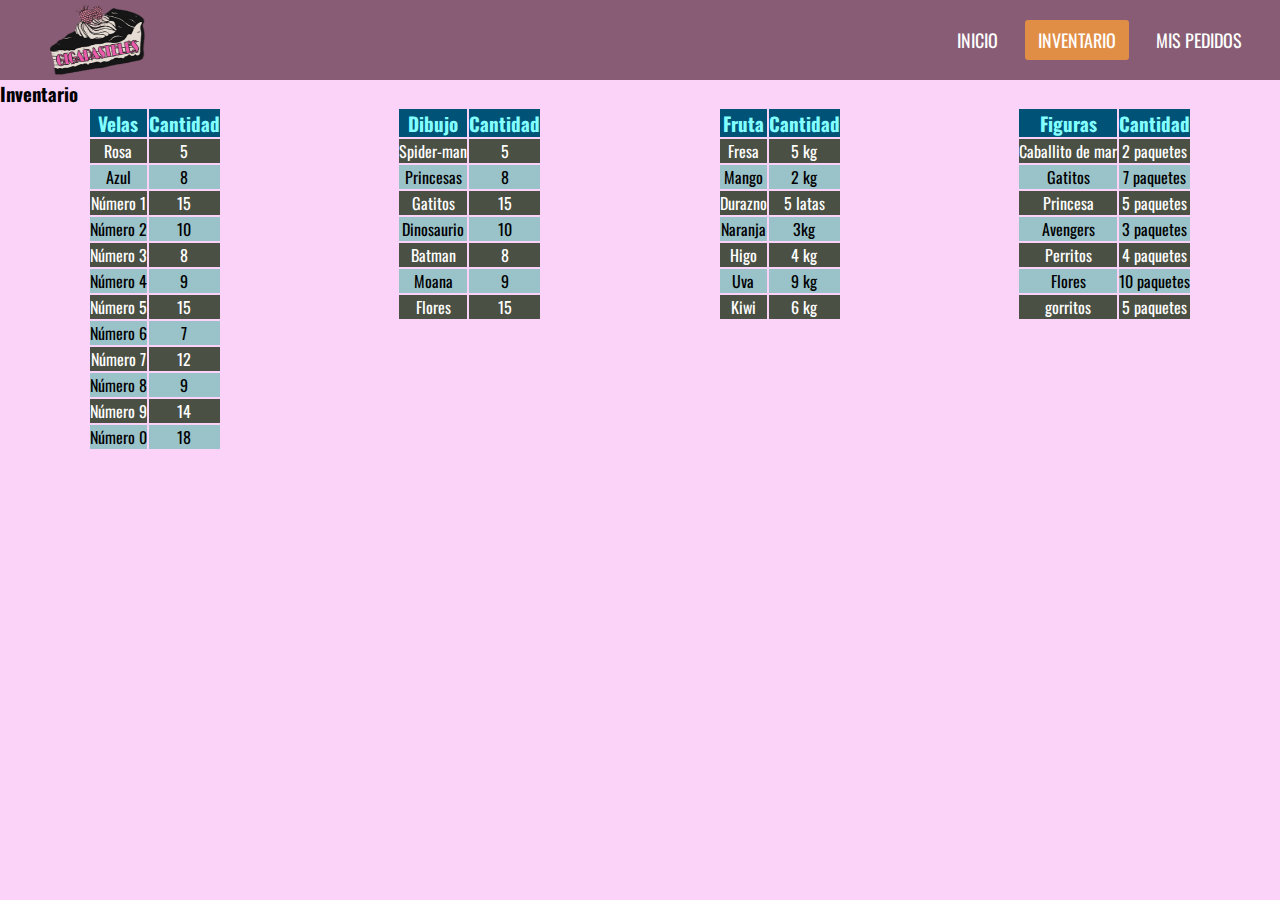
<file: HTML_Practices/inventario.html>
<!DOCTYPE html>
<html lang="en">

<head>
    <meta charset="UTF-8">
    <meta http-equiv="X-UA-Compatible" content="IE=edge">
    <meta name="viewport" content="width=device-width, initial-scale=1.0">
    <title>GigaPasteles</title>
    <link rel="stylesheet" href="assets/css/styles.css">
    <link rel="stylesheet" href="https://cdnjs.cloudflare.com/ajax/libs/font-awesome/6.0.0/css/all.min.css"
        integrity="sha512-9usAa10IRO0HhonpyAIVpjrylPvoDwiPUiKdWk5t3PyolY1cOd4DSE0Ga+ri4AuTroPR5aQvXU9xC6qOPnzFeg=="
        crossorigin="anonymous" referrerpolicy="no-referrer" />
</head>

<body>
    <nav>
        <input type="checkbox" id="check">
        <label for="check" class="checkbtn">
            <i class="fa-solid fa-bars"></i>
        </label>
        <a href="index.html" class="enlace"><img src="assets/imgs/logo.png" alt="Logo de Gigapasteles" class="logo"></a>
        <ul>
            <li><a href="index.html">Inicio</a></li>
            <li><a class="active" href="inventario.html">Inventario</a></li>
            <li><a href="pedidos.html">Mis Pedidos</a></li>
        </ul>
    </nav>
    <section>
        <h3>Inventario</h3>
        <div class="inventario">
            <div class="tablas-i">
                <table>
                    <tr>
                        <th>Velas</th>
                        <th>Cantidad</th>
                    </tr>
                    <tr class="fila1">
                        <td>Rosa</td>
                        <td>5</td>
                    </tr>
                    <tr class="fila2">
                        <td>Azul</td>
                        <td>8</td>
                    </tr>
                    <tr class="fila1">
                        <td>N&uacute;mero 1</td>
                        <td>15</td>
                    </tr>
                    <tr class="fila2">
                        <td>N&uacute;mero 2</td>
                        <td>10</td>
                    </tr>
                    <tr class="fila1">
                        <td>N&uacute;mero 3</td>
                        <td>8</td>
                    </tr>
                    <tr class="fila2">
                        <td>N&uacute;mero 4</td>
                        <td>9</td>
                    </tr>
                    <tr class="fila1">
                        <td>N&uacute;mero 5</td>
                        <td>15</td>
                    </tr>
                    <tr class="fila2">
                        <td>N&uacute;mero 6</td>
                        <td>7</td>
                    </tr>
                    <tr class="fila1">
                        <td>N&uacute;mero 7</td>
                        <td>12</td>
                    </tr>
                    <tr class="fila2">
                        <td>N&uacute;mero 8</td>
                        <td>9</td>
                    </tr>
                    <tr class="fila1">
                        <td>N&uacute;mero 9</td>
                        <td>14</td>
                    </tr>
                    <tr class="fila2">
                        <td>N&uacute;mero 0</td>
                        <td>18</td>
                    </tr>
                </table>
            </div>
            <div class="tablas-i">
                <table>
                    <tr>
                        <th>Dibujo</th>
                        <th>Cantidad</th>
                    </tr>
                    <tr class="fila1">
                        <td>Spider-man</td>
                        <td>5</td>
                    </tr>
                    <tr class="fila2">
                        <td>Princesas</td>
                        <td>8</td>
                    </tr>
                    <tr class="fila1">
                        <td>Gatitos</td>
                        <td>15</td>
                    </tr>
                    <tr class="fila2">
                        <td>Dinosaurio</td>
                        <td>10</td>
                    </tr>
                    <tr class="fila1">
                        <td>Batman</td>
                        <td>8</td>
                    </tr>
                    <tr class="fila2">
                        <td>Moana</td>
                        <td>9</td>
                    </tr>
                    <tr class="fila1">
                        <td>Flores</td>
                        <td>15</td>
                    </tr>
                </table>
            </div>
            <div class="tablas-i">
                <table>
                    <tr>
                        <th>Fruta</th>
                        <th>Cantidad</th>
                    </tr>
                    <tr class="fila1">
                        <td>Fresa</td>
                        <td>5 kg</td>
                    </tr>
                    <tr class="fila2">
                        <td>Mango</td>
                        <td>2 kg</td>
                    </tr>
                    <tr class="fila1">
                        <td>Durazno</td>
                        <td>5 latas</td>
                    </tr>
                    <tr class="fila2">
                        <td>Naranja</td>
                        <td>3kg</td>
                    </tr>
                    <tr class="fila1">
                        <td>Higo</td>
                        <td>4 kg</td>
                    </tr>
                    <tr class="fila2">
                        <td>Uva</td>
                        <td>9 kg</td>
                    </tr>
                    <tr class="fila1">
                        <td>Kiwi</td>
                        <td>6 kg</td>
                    </tr>
                </table>
            </div>
            <div class="tablas-i">
                <table>
                    <tr>
                        <th>Figuras</th>
                        <th>Cantidad</th>
                    </tr>
                    <tr class="fila1">
                        <td>Caballito de mar</td>
                        <td>2 paquetes</td>
                    </tr>
                    <tr class="fila2">
                        <td>Gatitos</td>
                        <td>7 paquetes</td>
                    </tr>
                    <tr class="fila1">
                        <td>Princesa</td>
                        <td>5 paquetes</td>
                    </tr>
                    <tr class="fila2">
                        <td>Avengers</td>
                        <td>3 paquetes</td>
                    </tr>
                    <tr class="fila1">
                        <td>Perritos</td>
                        <td>4 paquetes</td>
                    </tr>
                    <tr class="fila2">
                        <td>Flores</td>
                        <td>10 paquetes</td>
                    </tr>
                    <tr class="fila1">
                        <td>gorritos</td>
                        <td>5 paquetes</td>
                    </tr>
                </table>
            </div>
        </div>
    </section>
</body>

</html>
</file>
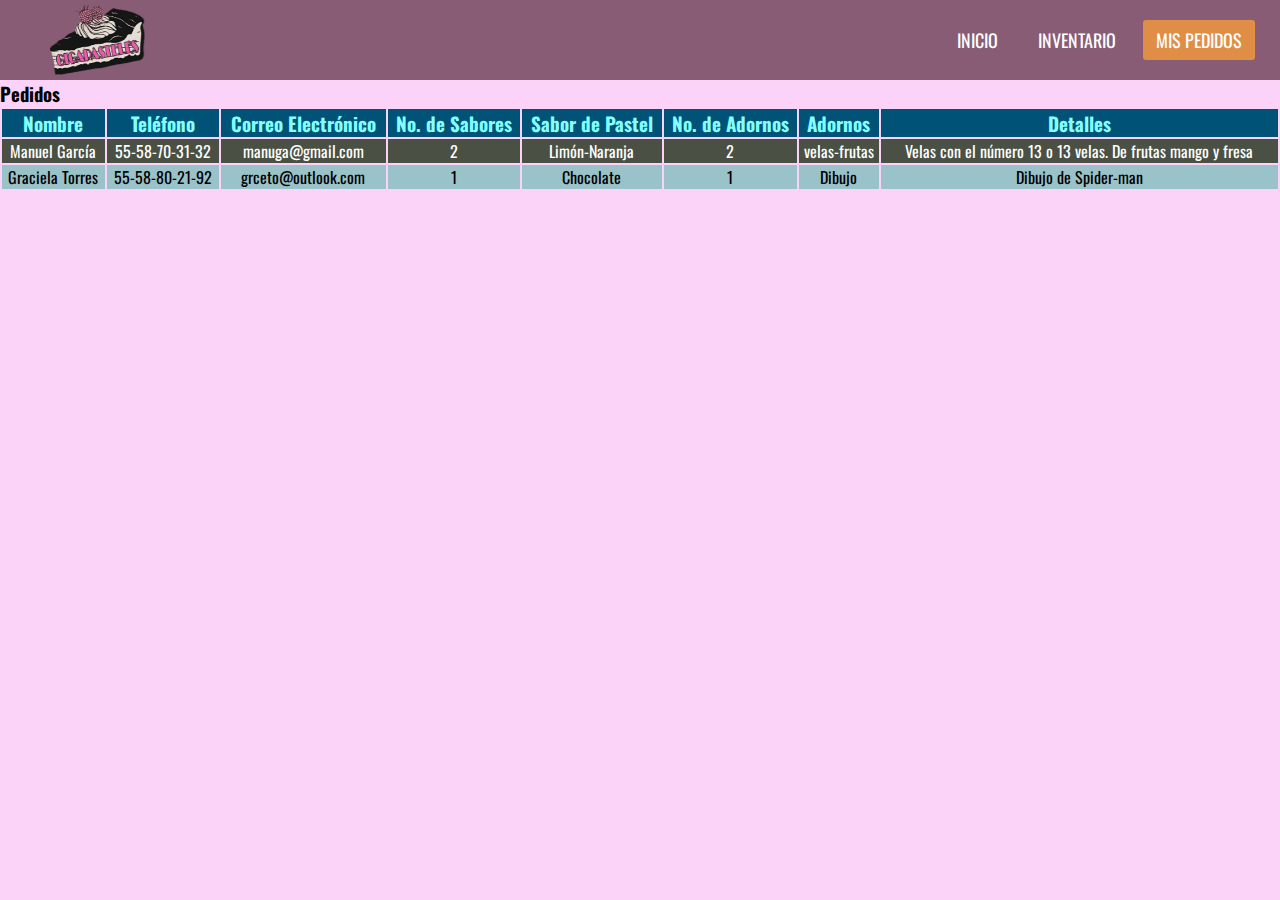
<file: HTML_Practices/pedidos.html>
<!DOCTYPE html>
<html lang="en">

<head>
    <meta charset="UTF-8">
    <meta http-equiv="X-UA-Compatible" content="IE=edge">
    <meta name="viewport" content="width=device-width, initial-scale=1.0">
    <title>GigaPasteles</title>
    <link rel="stylesheet" href="assets/css/styles.css">
    <link rel="stylesheet" href="https://cdnjs.cloudflare.com/ajax/libs/font-awesome/6.0.0/css/all.min.css"
        integrity="sha512-9usAa10IRO0HhonpyAIVpjrylPvoDwiPUiKdWk5t3PyolY1cOd4DSE0Ga+ri4AuTroPR5aQvXU9xC6qOPnzFeg=="
        crossorigin="anonymous" referrerpolicy="no-referrer" />
</head>

<body>
    <nav>
        <input type="checkbox" id="check">
        <label for="check" class="checkbtn">
            <i class="fa-solid fa-bars"></i>
        </label>
        <a href="index.html" class="enlace"><img src="assets/imgs/logo.png" alt="Logo de Gigapasteles" class="logo"></a>
        <ul>
            <li><a href="index.html">Inicio</a></li>
            <li><a href="inventario.html">Inventario</a></li>
            <li><a class="active" href="pedidos.html">Mis Pedidos</a></li>
        </ul>
    </nav>
    <section class="mis-pedidos">
        <h3>Pedidos</h3>
        <table class="pedidos-tienda">
            <tr>
                <th>Nombre</th>
                <th>Tel&eacute;fono</th>
                <th>Correo Electr&oacute;nico</th>
                <th>No. de Sabores</th>
                <th>Sabor de Pastel</th>
                <th>No. de Adornos</th>
                <th>Adornos</th>
                <th>Detalles</th>
            </tr>
            <tr class="fila1">
                <td>Manuel García</td>
                <td>55-58-70-31-32</td>
                <td>manuga@gmail.com</td>
                <td>2</td>
                <td>Limón-Naranja</td>
                <td>2</td>
                <td>velas-frutas</td>
                <td>Velas con el número 13 o 13 velas. De frutas mango y fresa</td>
            </tr>
            <tr class="fila2">
                <td>Graciela Torres</td>
                <td>55-58-80-21-92</td>
                <td>grceto@outlook.com</td>
                <td>1</td>
                <td>Chocolate</td>
                <td>1</td>
                <td>Dibujo</td>
                <td>Dibujo de Spider-man</td>
            </tr>
        </table>
    </section>
</body>

</html>
</file>
<file: HTML_Practices/assets/css/styles.css>
@import url("https://fonts.googleapis.com/css2?family=Oswald&display=swap");
* {
  padding: 0;
  margin: 0;
  text-decoration: none;
  list-style: none;
  box-sizing: border-box;
}
body {
  background-color: #fbd3f9;
  font-family: "Oswald", sans-serif;
}

.enlace {
  position: absolute;
  padding: 20px 50px;
}
.logo {
  height: 70px;
  width: 95px;
  margin-top: -15px;
}
nav {
  background-color: #875c74;
  height: 80px;
  width: 100%;
}
nav ul {
  float: right;
  margin-right: 20px;
}
nav ul li {
  display: inline-block;
  line-height: 80px;
  margin: 0 5px;
}

nav ul li a {
  color: white;
  font-size: 18px;
  padding: 7px 13px;
  border-radius: 3px;
  text-transform: uppercase;
  font-family: "Oswald", sans-serif;
}

li .active {
  background-color: #e08e45;
}

li a:hover {
  /*background-color: #B4DC7F; */
  background: #d5b942;
  transition: 0.5s;
}

.checkbtn {
  font-size: 30px;
  color: white;
  float: right;
  line-height: 80px;
  margin-right: 40px;
  cursor: pointer;
  display: none;
}

#check {
  display: none;
}

@media (max-width: 952px) {
  .enlace {
    padding-left: 20px;
  }
  nav ul li a {
    font-size: 16px;
  }
}

@media (max-width: 858px) {
  .checkbtn {
    display: block;
  }
  ul {
    position: fixed;
    width: 100%;
    height: 100vh;
    background-color: #22333b;
    top: 80px;
    left: -100%;
    text-align: center;
    transition: all 0.5s;
  }

  nav ul li {
    display: block;
    margin: 50px 0;
    line-height: 30px;
  }

  nav ul li a {
    font-size: 20px;
  }

  li a:hover,
  li a.active {
    background: none;
    color: #f0803c;
  }

  #check:checked ~ ul {
    left: 0;
  }
}

/*PASTELES*/

.sabor {
  color: #02111b;
  text-shadow: 2px 2px 2px white;
  text-align: center;
  margin-bottom: 15px;
  font-size: 30px;
}

.cake-cards {
  height: 100vh;
  display: grid;
  place-items: center;
  background-color: #fbd3f9;
  justify-content: center;
  align-items: center;
  width: 100%;
  margin-bottom: 50vh;
}

.flavor-cakes {
  display: flex;
  margin-bottom: 15px;
  margin-left: auto;
  margin-right: auto;
}

.cards {
  width: 100%;
  display: flex;
  flex-direction: row;
  flex-wrap: wrap;
  align-items: center;
}

.cards .card {
  height: 440px;
  background: #e4a8e1;
  border-radius: 4px;
  box-shadow: 0px 20px 30px -10px rgba(0, 0, 0, 0.1);
  max-width: 300px;
  min-width: 260px;
  overflow: hidden;
  display: flex;
  justify-content: space-between;
  align-items: center;
  flex-direction: column;
  position: relative;
  transition: all 0.4s ease;
  margin: 0 10px;
}

.cards .card:before {
  height: 190px;
  width: calc(100% + 100px);
  content: "";
  position: absolute;
  border-radius: 4px 4px 100% 100%;
  transition: all 0.4s ease-out;
  top: 0;
}

.cajeta:before {
  background-image: linear-gradient(to top, #694207 0%, #bf6b36 100%);
}

.chocolate:before {
  background-image: linear-gradient(to top, #2c1102 0%, #843104 100%);
}

.fresa:before {
  background-image: linear-gradient(to top, #eb144e 0%, #bb0505 100%);
}

.limon:before {
  background-image: linear-gradient(to top, #cfe446 0%, #689500 100%);
}

.naranja:before {
  background-image: linear-gradient(to top, #d57209 0%, #f7b51a 100%);
}

.vainilla:before {
  background-image: linear-gradient(to top, #d7ee6e 0%, #ebde53 100%);
}

.cards .card .close {
  width: 18px;
  height: 18px;
  position: absolute;
  z-index: 2;
  cursor: pointer;
  background-image: url("https://rafaelalvucas.github.io/assets/icons/misc/cross.svg");
  background-size: 80%;
  background-repeat: no-repeat;
  background-position: center;
  top: 0;
  right: 0;
  margin: 10px;
  padding: 5px;
  transition: all 0.2s ease;
}
.cards .card .close:hover {
  background-size: 100%;
  opacity: 0.8;
}
.cards .card .arrow {
  display: none;
}

.cards .card article {
  z-index: 1;
  display: flex;
  align-items: center;
  flex-direction: column;
  text-align: center;
}

.cards .card article h2 {
  color: white;
  margin: 0;
  padding: 40px 20px 10px 20px;
  font-weight: 500;
  font-size: 24px;
  letter-spacing: 0.5px;
}
.cards .card article .title {
  color: white;
  padding: 10px 20px;
  letter-spacing: 0.8px;
  transition: all 0.4s ease;
}
.cards .card article .desc {
  padding: 10px 30px;
  font-size: 14px;
  text-align: center;
  line-height: 24px;
  color: #666;
  height: 90px;
  transition: all 0.4s ease-out;
}

.cards .card article .pic {
  width: 120px;
  height: 120px;
  overflow: hidden;
  border-radius: 100%;
  margin: 20px 0;
  box-shadow: 0px 0px 0px 0px rgba(255, 255, 255, 0.3);
  transition: all 0.6s ease;
}

.cards .card article .pic img {
  width: 100%;
  -webkit-filter: grayscale(100%);
  filter: grayscale(100%);
}

.cards .card:hover {
  transform: translateY(-10px);
  box-shadow: 0px 5px 10px -5px rgba(0, 0, 0, 0.3);
}

.cards .card:hover:before {
  height: 100%;
  border-radius: 4px;
}

.cards .card:hover .desc {
  color: white;
}

.cards .card:hover .pic {
  box-shadow: 0px 0px 0px 8px rgba(255, 255, 255, 0.3);
}

.cards .card:hover .pic img {
  -webkit-filter: grayscale(0%);
  filter: grayscale(0%);
}

.cards .card.closed {
  min-width: 120px;
  max-width: 120px;
  display: flex;
  justify-content: center;
  align-items: center;
  transition: all 0.6s ease;
  cursor: pointer;
}

.cards .card.closed .title,
.cards .card.closed .desc,
.cards .card.closed .actions,
.cards .card.closed .close {
  display: none;
}

.cards .card.closed h2 {
  padding: 0;
  height: 100%;
  transform: rotate(-90deg);
  width: 440px;
  z-index: 2;
  transition: all 0.6s ease;
}
.cards .card.closed .pic {
  border-radius: 100%;
  height: 400px;
  width: 400px;
  position: absolute;
  top: -20px;
  margin: 0;
  box-shadow: 0;
  transition: all 0.6s ease;
}
.cards .card.closed .pic img {
  object-fit: cover;
  height: 100%;
  transform: translateY(20px);
}
.cards .card.closed .pic:before {
  content: "";
  position: absolute;
  width: 100%;
  height: 100%;
  background-color: black;
  opacity: 0.5;
  z-index: 1;
  transition: all 0.4s ease;
  transform: translateY(20px);
}
.cards .card.closed:before {
  height: 100%;
  border-radius: 4px;
}
.cards .card.closed .arrow {
  width: 18px;
  height: 18px;
  position: absolute;
  z-index: 2;
  cursor: pointer;
  bottom: 15px;
  padding: 5px;
  display: flex;
  justify-content: center;
  background-image: url("https://rafaelavlucas.github.io/assets/icons/misc/expand.svg");
  background-size: 80%;
  background-repeat: no-repeat;
  background-position: center;
  transition: all 0.2s ease;
}
.cards .card.closed:hover .arrow {
  background-size: 100%;
  opacity: 0.6;
}
/*PASTELES - ADORNOS*/
.ornament {
  color: #02111b;
  text-shadow: 2px 2px 2px white;
  text-align: center;
  margin-bottom: 15px;
  font-size: 30px;
}

.blue-candle:before {
  background-image: linear-gradient(to top, #43abf0 0%, #14517a 100%);
}

.red-candle:before {
  background-image: linear-gradient(to top, #f04343 0%, #ec0f0f 100%);
}

.number-candle:before {
  background-image: linear-gradient(to top, #02652a 0%, #47f18b 100%);
}

.draw:before {
  background-image: linear-gradient(to top, #fa7e61 0%, #e14623 100%);
}

.fruit:before {
  background-image: linear-gradient(to top, #e6b839 0%, #e14623 100%);
}

.fruit-list li {
  font-size: 12px;
  line-height: 19px;
  text-align: center;
  margin: auto;
}

.figure:before {
  background-image: linear-gradient(to top, #0b7189 0%, #0e1c36 100%);
}

/*CLIENTE PEDIDO*/
.form-pasteles {
  width: 400px;
  margin: 50px auto;
  text-align: center;
  position: relative;
}

.form-pasteles fieldset {
  background: #172a3a;
  border: 0 none;
  border-radius: 3px;
  box-shadow: 0 0 15px 1px rgba(0, 0, 0, 0.5);
  padding: 20px 30px;
  box-sizing: border-box;
  width: 80%;
  margin: 0 10%;
  /*stacking fieldsets above each other*/
  position: relative;
}
/*Hide all except first fieldset*/
.form-pasteles fieldset:not(:first-of-type) {
  display: none;
}

/*Inputs*/
.form-pasteles input[type="text"],
textarea,
input[type="button"],
input[type="number"],
input[type="email"] {
  padding: 15px;
  border: 1px solid #ccc;
  border-radius: 3px;
  margin-bottom: 10px;
  width: 100%;
  box-sizing: border-box;
  color: #30362f;
  font-size: 13px;
}

.form-pasteles input[type="checkbox"] {
  vertical-align: middle;
  position: relative;
  bottom: 1px;
  margin-right: 5px;
  margin-left: 100px;
}

.form-pasteles label {
  color: white;
  display: block;
  text-align: left;
}
/*buttons*/
.form-pasteles .action-button {
  width: 100px;
  background: #ff7f11;
  font-weight: bold;
  color: white;
  border: 0 none;
  border-radius: 1px;
  cursor: pointer;
  padding: 10px 5px;
  margin: 10px 5px;
  text-shadow: 0.1em 0.1em 0.2em black;
}

.form-pasteles .action-button:hover,
.form-pasteles .action-button:focus {
  box-shadow: 0 0 0 2px white, 0 0 0 3px #27ae60;
}

/*headings*/
.fs-title {
  font-size: 15px;
  text-transform: uppercase;
  color: #ffffff;
  margin-bottom: 10px;
}

.fs-subtitle {
  font-weight: normal;
  font-size: 14px;
  color: #ff7f11;
  margin-bottom: 20px;
}

#progressbar {
  margin-bottom: 30px;
  overflow: hidden;
  /*CSS counters to number the steps*/
  counter-reset: step;
}

#progressbar li {
  list-style-type: none;
  color: #172a3a;
  text-transform: uppercase;
  font-size: 9px;
  width: 25%;
  float: left;
  position: relative;
}

#progressbar li:before {
  content: counter(step);
  counter-increment: step;
  width: 20px;
  line-height: 20px;
  display: block;
  font-size: 10px;
  color: #333;
  background: white;
  border-radius: 3px;
  margin: 0 auto 5px auto;
}

/*progressbar connectors*/
#progressbar li:after {
  content: "";
  width: 100%;
  height: 2px;
  background: white;
  position: absolute;
  left: -50px;
  top: 9px;
  z-index: -1; /*put it behind the numbers*/
}
#progressbar li:first-child:after {
  /*connector not needed before the first step*/
  content: none;
}
/*marking active/completed steps green*/
/*The number of the step and the connector before it = green*/
#progressbar li.active:before,
#progressbar li.active:after {
  background: #27ae60;
  color: white;
}

/*CONTACTO*/
.contact-data {
  display: flex;
  margin: 20px auto;
  text-align: center;
  flex-direction: row;
}

.attention {
  margin: 0 auto;
}

.attention span img {
  width: 30%;
  height: 50%;
  margin-bottom: 15px;
}

.attention p {
  font-size: 20px;
  margin-top: 5px;
}

@media (max-width: 858px) {
  .contact-data {
    flex-direction: column;
  }
}

/*PEDIDOS*/
.pedidos-tienda {
  overflow-x: auto;
  text-align: center;
  width: 100%;
}

th {
  background-color: #005377;
  color: #83ffff;
  font-size: 19px;
}

.fila1 {
  background-color: #4a5043;
  color: white;
}

.fila2 {
  background-color: #9ac2c9;
}

/*INVENTARIO*/
.inventario {
  display: flex;
  flex-direction: row;
  margin: 0 auto;
}

.tablas-i {
  margin: 0 auto;
  text-align: center;
}
</file>
